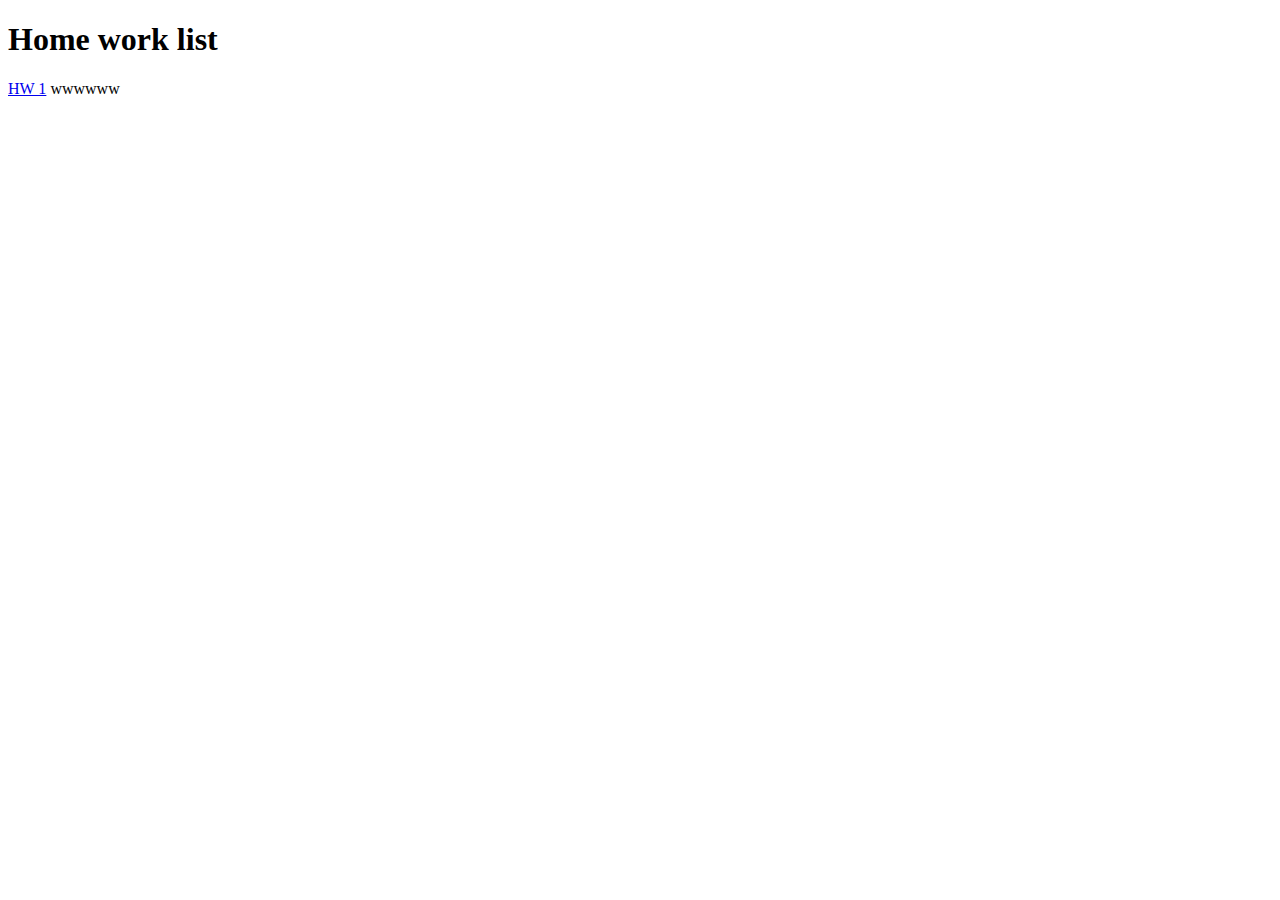
<file: hw_1/index.html>
<!DOCTYPE html>
<html lang="EN">
<head>
    <meta charset="UTF-8">
    <meta name="viewport" content="width=device-width, initial-scale=1.0">
    <title>Home work</title>
</head>
<body>
    <h1>Home work list</h1>
<a href="hw_1/index.html">HW 1</a>



wwwwww


</body>
</html>
</file>
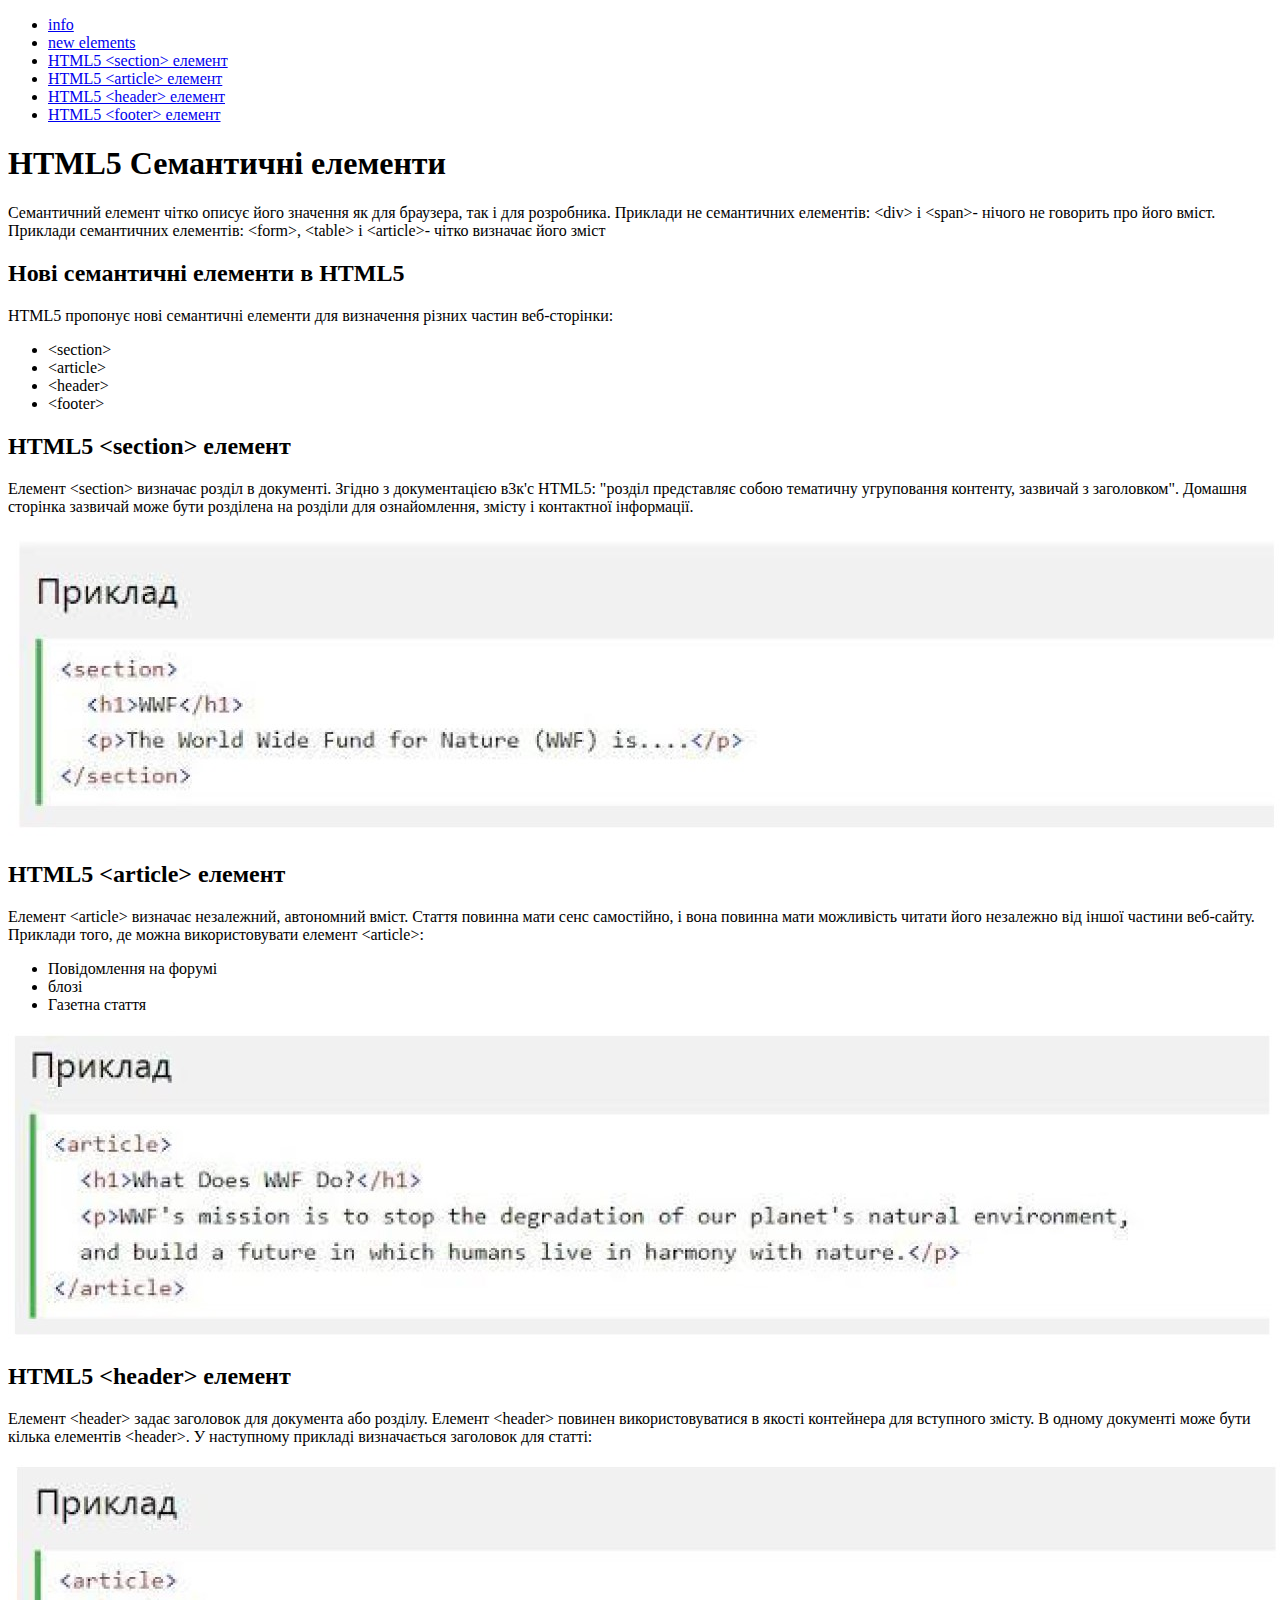
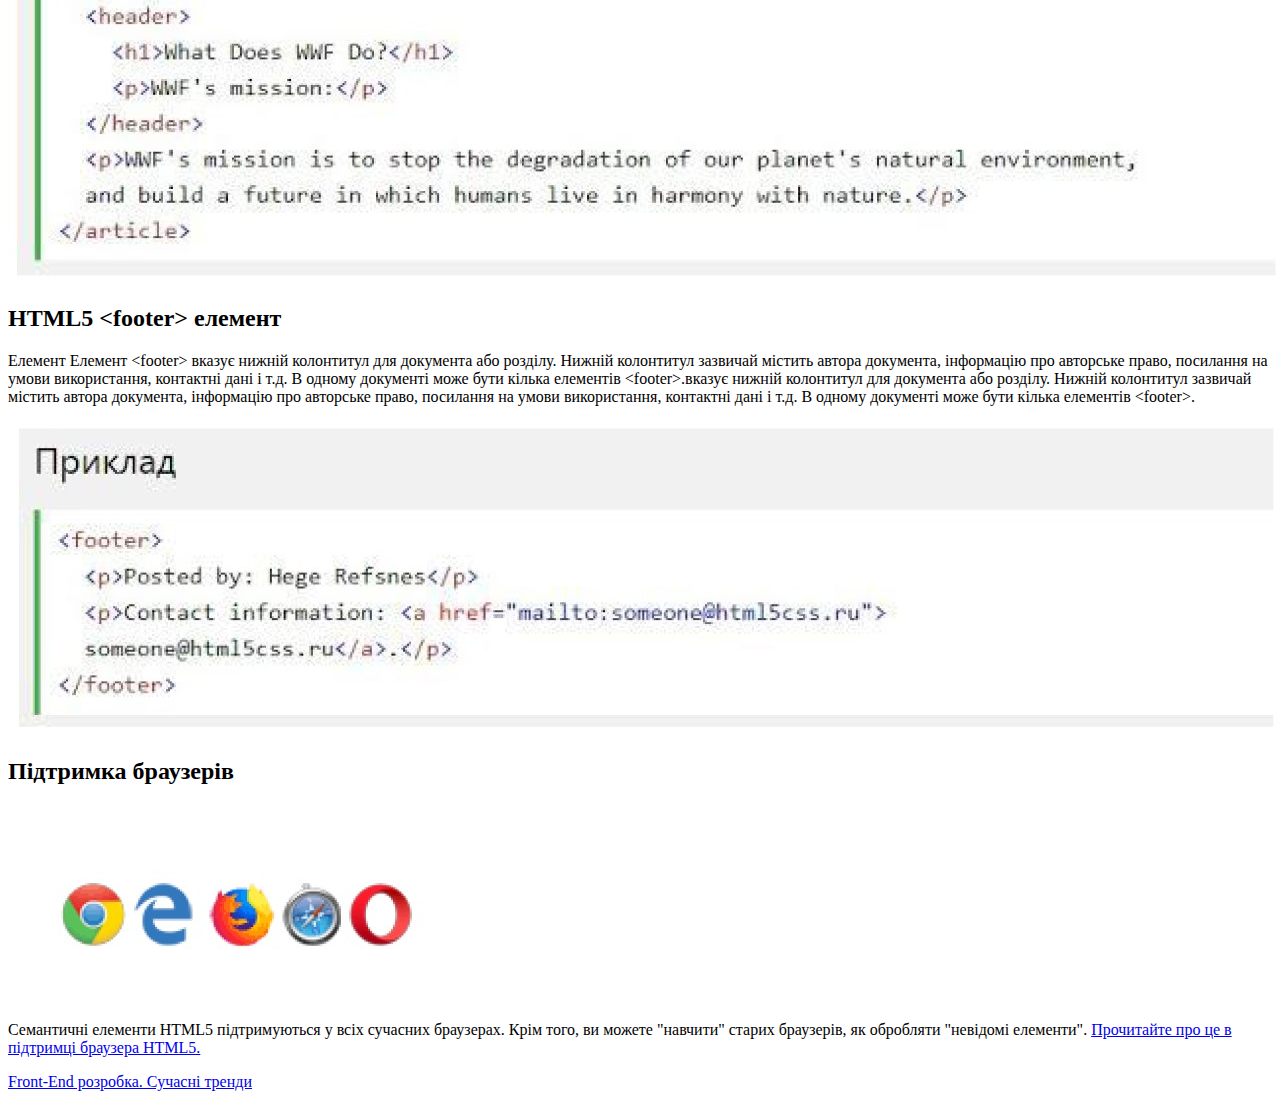
<file: hw_3/index.html>
<!DOCTYPE html>
<html lang="EN">
<head>
    <meta charset="UTF-8">
    <meta name="viewport" content="width=device-width, initial-scale=1.0">
    <title>Title</title>
</head>
<body>
<header>
    <nav>
        <ul>
            <li><a href="#info">info</a></li>
            <li><a href="#new elements">new elements</a></li>
            <li><a href="#section">HTML5 &ltsection&gt елемент</a></li>
            <li><a href="#article">HTML5 &ltarticle&gt елемент</a></li>
            <li><a href="#header">HTML5 &ltheader&gt елемент</a></li>
            <li><a href="#footer">HTML5 &ltfooter&gt елемент</a></li>
        </ul>
    </nav>
</header>
<main>
    <h1>HTML5 Семантичні елементи</h1>
  <section id="info">
    <div class="general info">
        Семантичний елемент чітко описує його значення як для браузера, так і для розробника. Приклади не семантичних елементів: &ltdiv&gt і &ltspan&gt- нічого не говорить
        про його вміст. Приклади семантичних елементів: &ltform&gt, &lttable&gt і &ltarticle&gt- чітко визначає його зміст
    </div>
  </section>
  <section id="new elements">
    <h2>Нові семантичні елементи в HTML5</h2>
    <p>HTML5 пропонує нові семантичні елементи для визначення різних частин веб-сторінки:</p>
    <ul>
        <li>&ltsection&gt</li>
        <li>&ltarticle&gt</li>
        <li>&ltheader&gt</li>
        <li>&ltfooter&gt</li>
    </ul>
  </section>
  <section id="section">
    <h2>HTML5 &ltsection&gt елемент</h2>
    <p>Елемент &ltsection&gt визначає розділ в документі. Згідно з документацією в3к'с HTML5: "розділ представляє собою тематичну угруповання контенту, зазвичай з заголовком". Домашня сторінка зазвичай може бути розділена на розділи для ознайомлення, змісту і контактної інформації.</p>
  <img src="Section.jpg" alt="code example 1">
</section>
  <section id="article">
    <h2>HTML5 &ltarticle&gt елемент</h2>
    <p>Елемент &ltarticle&gt визначає незалежний, автономний вміст. Стаття повинна мати сенс самостійно, і вона повинна мати можливість читати його незалежно від іншої частини веб-сайту. Приклади того, де можна використовувати елемент &ltarticle&gt:</p>
    <ul>
        <li>Повідомлення на форумі</li>
        <li>блозі</li>
        <li>Газетна стаття</li>
    </ul>
    <img src="Article.jpg" alt="code example 2">
</section>
  <section id="header">
  <h2>HTML5 &ltheader&gt елемент</h2>
  <p>Елемент &ltheader&gt задає заголовок для документа або розділу. Елемент &ltheader&gt повинен використовуватися в якості контейнера для вступного змісту. В одному документі може бути кілька елементів &ltheader&gt. У наступному прикладі визначається заголовок для статті:</p>
    <img src="Header.jpg" alt="code example 3">
  </section>
    <section id="footer"></section>
    <h2>HTML5 &ltfooter&gt елемент</h2>
    <p>Елемент Елемент &ltfooter&gt вказує нижній колонтитул для документа або розділу. Нижній колонтитул зазвичай містить автора документа, інформацію про авторське право, посилання на умови використання, контактні дані і т.д. В одному документі може бути кілька елементів &ltfooter&gt.вказує нижній колонтитул для документа або розділу. Нижній колонтитул зазвичай містить автора документа, інформацію про авторське право, посилання на умови використання, контактні дані і т.д. В одному документі може бути кілька елементів &ltfooter&gt.</p>
    <img src="Footer.jpg" alt="code example 4">
</main>
<footer>
    <h2>Підтримка браузерів</h2>
    <img src="Browsers.jpg" alt="Browsers">
    <p>Семантичні елементи HTML5 підтримуються у всіх сучасних браузерах. Крім того, ви можете "навчити" старих браузерів, як обробляти "невідомі елементи". <a href="https://www.blogger.com/onboarding" target="_blank">Прочитайте про це в підтримці браузера HTML5. </a></p>
    <a href="https://www.youtube.com/watch?v=dEBVe8Ij7JU&list=PLytQ0YczAfcdj-OUqWO20vPsr0ix0M1Us">Front-End розробка. Сучасні тренди</a>
</footer>
</body>
</html>
</file>
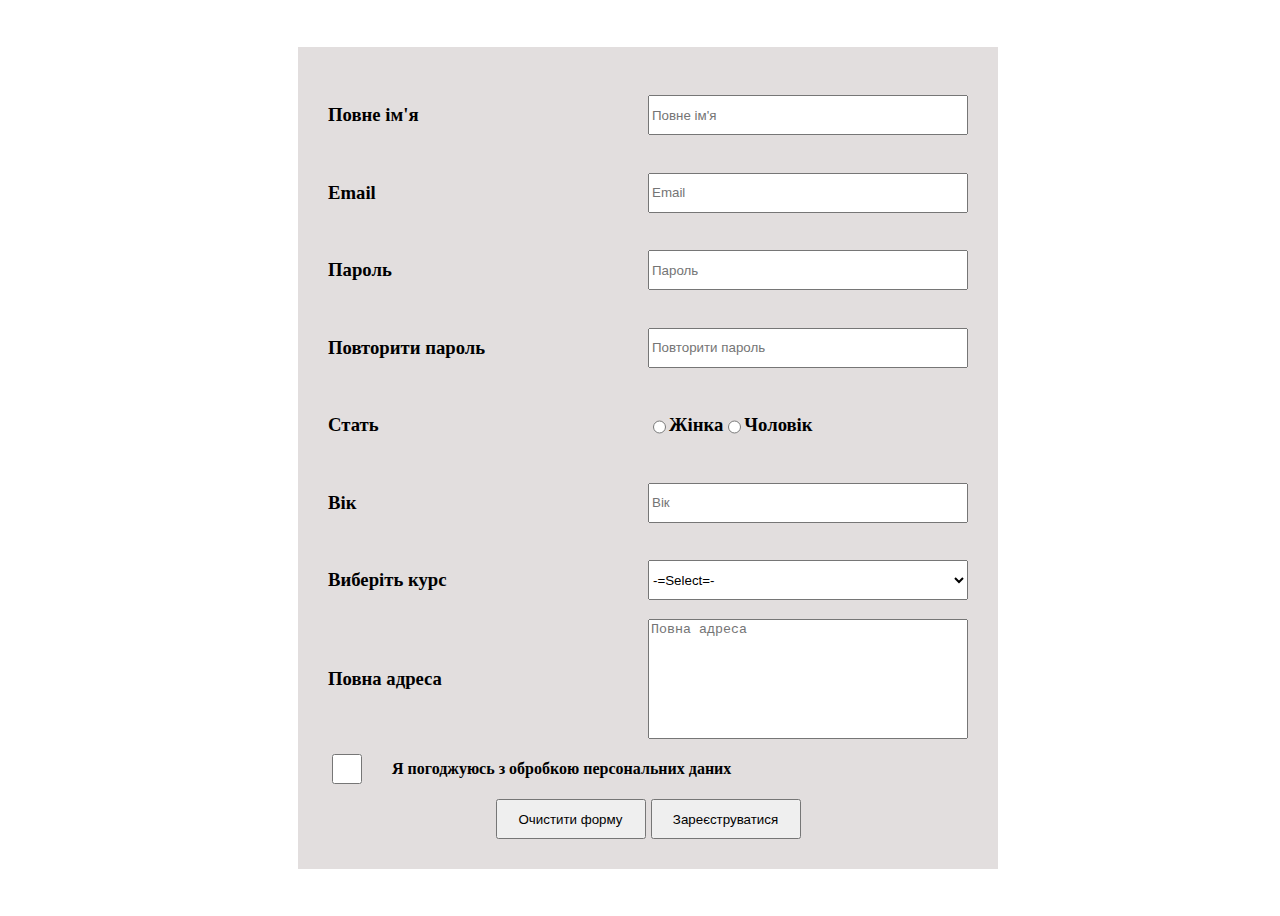
<file: hw_4/form.html>
<!DOCTYPE html>
<html lang="EN">
<head>
    <meta charset="UTF-8">
    <meta name="viewport" content="width=device-width, initial-scale=1.0">
    <link rel="stylesheet" href="form.css">
    <title>Form</title>
</head>
<body>
<form action="#" method="get " name="register">
    <label>
        <h3>Повне ім'я</h3>
        <input type="text" name="full_name" placeholder="Повне ім'я" required />
    </label>
    <label>
        <h3>Email</h3>
        <input type="email" name="email" placeholder="Email" required />
    </label>
    <label>
        <h3>Пароль</h3>
        <input type="password" name="Password" placeholder="Пароль" required />
    </label>
    <label>
        <h3>Повторити пароль</h3>
        <input type="password" name="Password" placeholder="Повторити пароль" required />
    </label>
    <div class="radio">
        <h3>Стать</h3>
    <label>
        <input name="sex" type="radio">
        <h3>Жінка</h3>
    <input name="sex" type="radio">
    <h3>Чоловік</h3>
</label>
</div>
<label>
<h3>Вік</h3>
<input type="number" name="age" placeholder="Вік" min="18" required />
</label>
<label>
    <h3>Виберіть курс</h3>
<select name="select">
    <option value="">-=Select=-</option>
    <option value="">Front-End</option>
    <option value="">Back-End</option>
    <option value="">Project Management</option>
    <option value="">QA Manual</option>
</select>
</label>
<label>
    <h3>Повна адреса</h3>
    <textarea name="message"  placeholder="Повна адреса" cols="50" rows="4"></textarea>
    </label>
    <label class="checkbox">
        <div><input type="checkbox" name="checkbox"></div>
        <h4>Я погоджуюсь з обробкою персональних даних</h4>
        </label>
<div class="button">
    <button type="reset">Очистити форму</button>
    <button type="submit">Зареєструватися</button>
</div>
</form>
</body>
</html>
</file>
<file: hw_4/form.css>
* {
box-sizing: border-box;
}
body {
    padding: 0;
    margin 0;
    width: 100%;
    height: 100vh;
    display: flex;
    align-items: center;
    justify-content: center;
}
form {
    max-width: 700px;
    width: 100%;
    min-height: 700px;
    height: auto;
    background-color: rgb(226, 222, 222);
    padding: 30px;
}
.radio {
    display: flex;
    align-items: center;
}
.radio div{
    display: flex;    
}
.radio div label h3 {
width: 100%;
}
.radio div label input{
width: 100opx;
height: 100px;
}
.radio h3{
width: 50%;
height: 40px;
display: flex;
align-items: center;
}
label {
    display: flex;
    align-items: center;
}
label h3, input {
    width: 50%;
    height: 40px;
    display: flex;
    align-items: center;
}
select{
    width: 50%;
    height: 40px;
}
textarea{
    width: 50%;
    height: 120px;
    resize: none;
}
.checkbox {
    display: flex;
}
.checkbox div {
width: 10%;
}
input[type=checkbox] {
width: 30px;
height: 30px;
}
.button{
    display: flex;
    justify-content: center;
    gap: 5px;
}
button{
width: 150px;
height: 40px;
display: flex;
align-items: center;
justify-content: center;
}
</file>
